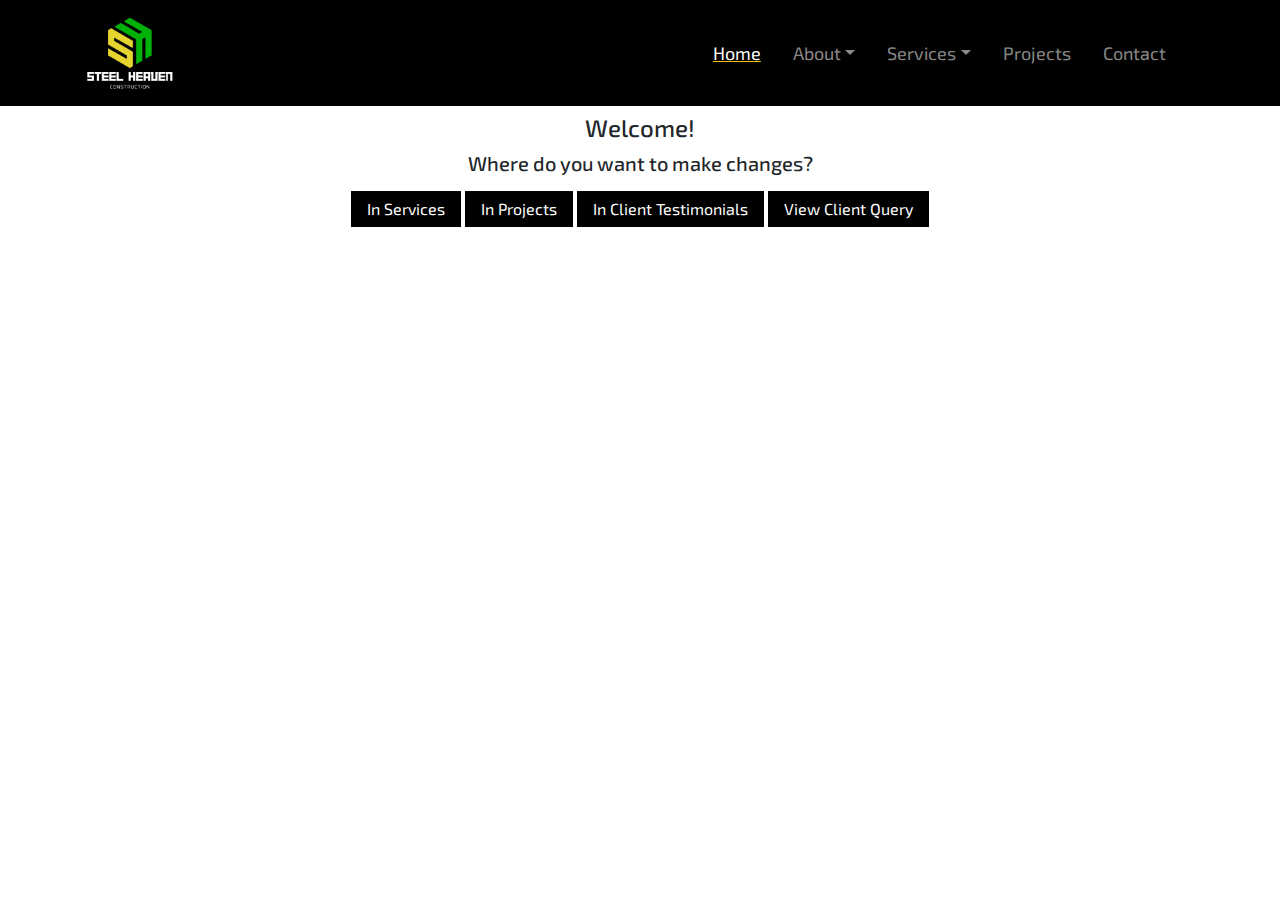
<file: Pages/adminPage.html>
<!DOCTYPE html>
<html lang="en">

<head>
    <meta charset="UTF-8">
    <meta name="viewport" content="width=device-width, initial-scale=1.0">
    <title>Admin | SteelHeven</title>

    <!-- bootstrap cdn  -->
    <link href="https://cdn.jsdelivr.net/npm/bootstrap@5.3.3/dist/css/bootstrap.min.css" rel="stylesheet"
        integrity="sha384-QWTKZyjpPEjISv5WaRU9OFeRpok6YctnYmDr5pNlyT2bRjXh0JMhjY6hW+ALEwIH" crossorigin="anonymous">


    <!-- fontawsome cdn -->
    <link rel="stylesheet" href="https://cdnjs.cloudflare.com/ajax/libs/font-awesome/6.7.2/css/all.min.css"
        integrity="sha512-Evv84Mr4kqVGRNSgIGL/F/aIDqQb7xQ2vcrdIwxfjThSH8CSR7PBEakCr51Ck+w+/U6swU2Im1vVX0SVk9ABhg=="
        crossorigin="anonymous" referrerpolicy="no-referrer" />


    <!-- google font link  -->
    <link rel="preconnect" href="https://fonts.googleapis.com">
    <link rel="preconnect" href="https://fonts.gstatic.com" crossorigin>
    <link
        href="https://fonts.googleapis.com/css2?family=Exo+2:ital,wght@0,100..900;1,100..900&family=Poppins:ital,wght@0,100;0,200;0,300;0,400;0,500;0,600;0,700;0,800;0,900;1,100;1,200;1,300;1,400;1,500;1,600;1,700;1,800;1,900&display=swap"
        rel="stylesheet">


    <!-- my css -->
    <link rel="stylesheet" href="/index.css">


    <!-- favicon  -->
    <link rel="icon" href="/images/steelHeaven-logo-footer.png" />
</head>

<body class="exo-2">

    <!-- header section  -->
    <header class="">
        <nav class="navbar navbar-expand-lg navbar-dark bg-black">
            <div class="container">
                <a class="navbar-brand" href="/index.html">
                    <img src="/images/steelHeaven-logo.png" alt="" height="80px">
                </a>
                <button class="navbar-toggler" type="button" data-bs-toggle="offcanvas"
                    data-bs-target="#offcanvasNavbar" aria-controls="offcanvasNavbar" aria-label="Toggle navigation">
                    <span class="navbar-toggler-icon"></span>
                </button>
                <div class="offcanvas offcanvas-end text-bg-dark" tabindex="-1" id="offcanvasNavbar"
                    aria-labelledby="offcanvasNavbarLabel">
                    <div class="offcanvas-header">
                        <h5 class="offcanvas-title" id="offcanvasNavbarLabel">
                            <img src="/images/steelHeaven-logo.png" alt="" height="65px">
                        </h5>
                        <button type="button" class="btn-close" data-bs-dismiss="offcanvas" aria-label="Close"> <i
                                class="fa-solid fa-x"></i> </button>
                    </div>
                    <div class="offcanvas-body">
                        <ul class="navbar-nav justify-content-end flex-grow-1 pe-3">
                            <li class="nav-item px-2">
                                <a class="nav-link active" href="javascript:void(0)">Home</a>
                            </li>
                            <li class="nav-item  px-2 dropdown">
                                <a class="nav-link dropdown-toggle" href="#" role="button"
                                    data-bs-toggle="dropdown">About</a>
                                <ul class="dropdown-menu rounded-0">
                                    <li><a class="dropdown-item py-2" href="#">About Us</a></li>
                                    <li><a class="dropdown-item py-2" href="#">Team</a></li>
                                    <li><a class="dropdown-item py-2" href="#">Portfolio</a></li>
                                    <li><a class="dropdown-item py-2" href="#">Testimonials</a></li>
                                </ul>
                            </li>
                            <li class="nav-item px-2 dropdown">
                                <a class="nav-link dropdown-toggle" href="#" role="button"
                                    data-bs-toggle="dropdown">Services</a>
                                <ul class="dropdown-menu rounded-0">
                                    <li><a class="dropdown-item py-2" href="#">Interior Design</a></li>
                                    <li><a class="dropdown-item py-2" href="#">Architecture Design</a></li>
                                    <li><a class="dropdown-item py-2" href="#">Construction Management</a></li>
                                </ul>
                            </li>
                            <li class="nav-item px-2 ">
                                <a class="nav-link" href="javascript:void(0)">Projects</a>
                            </li>
                            <li class="nav-item px-2 ">
                                <a class="nav-link" href="javascript:void(0)">Contact</a>
                            </li>
                        </ul>
                    </div>
                </div>
            </div>
        </nav>
    </header>

    <main class="admin">
        <section class="askChanges">
            <div class="container px-lg-5 py-2 ">
                <div class="text-center">
                    <h4>Welcome!</h4>
                    <h5>Where do you want to make changes?</h5>

                    <div class="">
                        <div class="links my-3">

                            <a href="/Pages/AdminFuntions/changesInService.html">
                                <button class="link-button">
                                    In Services
                                </button>
                            </a>

                            <a href="/Pages/AdminFuntions/changesInProjects.html">
                                <button class="link-button">
                                    In Projects
                                </button>
                            </a>

                            <a href="/Pages/AdminFuntions/changesInClientTestimonials.html">
                                <button class="link-button">
                                    In Client Testimonials
                                </button>
                            </a>

                            <a href="/Pages/AdminFuntions/viewClientQueries.html">
                                <button class="link-button">
                                    View Client Query
                                </button>
                            </a>

                        </div>
                    </div>
                </div>
            </div>
        </section>
    </main>



    <!-- bootstrap cdn  -->
    <script src="https://cdn.jsdelivr.net/npm/bootstrap@5.3.3/dist/js/bootstrap.bundle.min.js"
        integrity="sha384-YvpcrYf0tY3lHB60NNkmXc5s9fDVZLESaAA55NDzOxhy9GkcIdslK1eN7N6jIeHz"
        crossorigin="anonymous"></script>


</body>

</html>
</file>
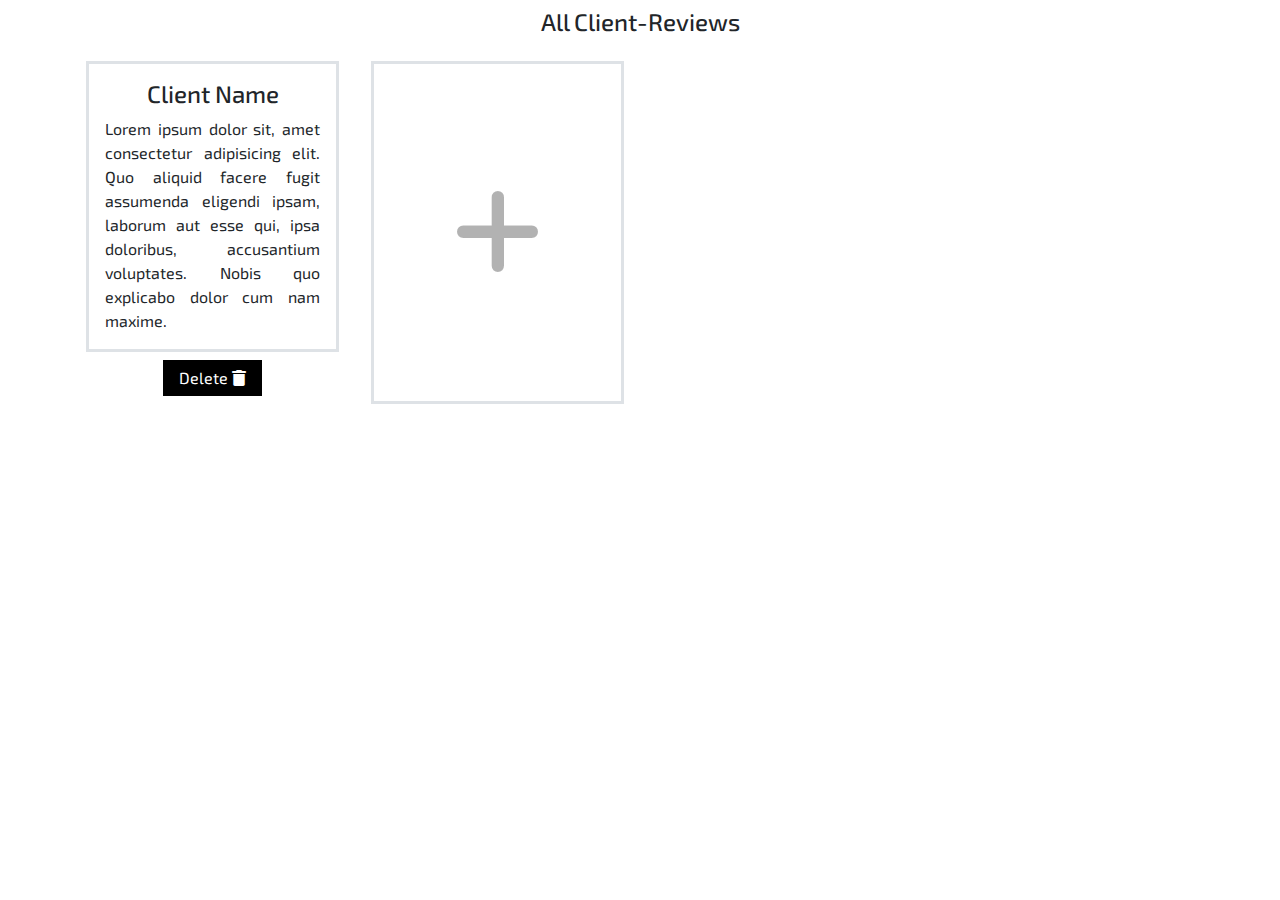
<file: Pages/AdminFuntions/changesInClientTestimonials.html>
<!DOCTYPE html>
<html lang="en">

<head>
    <meta charset="UTF-8">
    <meta name="viewport" content="width=device-width, initial-scale=1.0">
    <title>Admin | SteelHeven</title>

    <!-- bootstrap cdn  -->
    <link href="https://cdn.jsdelivr.net/npm/bootstrap@5.3.3/dist/css/bootstrap.min.css" rel="stylesheet"
        integrity="sha384-QWTKZyjpPEjISv5WaRU9OFeRpok6YctnYmDr5pNlyT2bRjXh0JMhjY6hW+ALEwIH" crossorigin="anonymous">


    <!-- fontawsome cdn -->
    <link rel="stylesheet" href="https://cdnjs.cloudflare.com/ajax/libs/font-awesome/6.7.2/css/all.min.css"
        integrity="sha512-Evv84Mr4kqVGRNSgIGL/F/aIDqQb7xQ2vcrdIwxfjThSH8CSR7PBEakCr51Ck+w+/U6swU2Im1vVX0SVk9ABhg=="
        crossorigin="anonymous" referrerpolicy="no-referrer" />


    <!-- google font link  -->
    <link rel="preconnect" href="https://fonts.googleapis.com">
    <link rel="preconnect" href="https://fonts.gstatic.com" crossorigin>
    <link
        href="https://fonts.googleapis.com/css2?family=Exo+2:ital,wght@0,100..900;1,100..900&family=Poppins:ital,wght@0,100;0,200;0,300;0,400;0,500;0,600;0,700;0,800;0,900;1,100;1,200;1,300;1,400;1,500;1,600;1,700;1,800;1,900&display=swap"
        rel="stylesheet">


    <!-- my css -->
    <link rel="stylesheet" href="/index.css">


    <!-- favicon  -->
    <link rel="icon" href="/images/steelHeaven-logo-footer.png" />
</head>

<body class="exo-2">
    <main class="admin">

        <section class="changesInClientTestimonials">
            <div class="container py-2">
                <div class="heading text-center">
                    <h4 class="">All Client-Reviews</h4>
                </div>
                <div class="row">
                    <div class="col-lg-3 col-md-4 col-sm-6 p-3">
                        <div class="box border border-3 text-center">
                            <h4 class="mt-3 mb-2">Client Name</h4>
                            <p class="px-3" style="text-align: justify;">Lorem ipsum dolor sit, amet consectetur
                                adipisicing elit.
                                Quo aliquid facere fugit
                                assumenda eligendi ipsam, laborum aut esse qui, ipsa doloribus, accusantium voluptates.
                                Nobis quo explicabo dolor cum nam maxime.
                            </p>
                        </div>
                        <div class="buttons text-center my-2">
                            <button class="link-button" onclick="deleteService()">Delete <i
                                    class="fa-solid fa-trash"></i></button>
                        </div>
                    </div>

                    <!-- add service link  -->
                    <div class="col-lg-3 col-md-4 col-sm-6 p-3">
                        <div class="box border border-3 text-center w-100 h-100" style="align-content: center;"
                            onclick="showAddNewClientReviewForm()">
                            <i class="fa-solid fa-plus" style="font-size: 100px;color: #0000004d;"></i>
                        </div>
                    </div>

                </div>
            </div>
        </section>

        <!-- Add New Client Review  -->
        <section class="addNewClientReviewForm d-none">
            <div class="container">
                <div class="form border bg-light shadow p-md-5 p-3 mb-5">
                    <h4 class="mb-4">Add New Client Review Form</h4>
                    <form action="" method="get">
                        <div class="form-group mb-3">
                            <label for="client Name">Client Name</label>
                            <input type="text" class="form-control" id="clientName" placeholder="Client Name"
                                name="clientName">
                        </div>
                        <div class="form-group mb-3">
                            <label for="review">Client Review</label>
                            <textarea class="form-control" id="review" rows="3" name="clientReview"></textarea>
                        </div>
                        <button type="submit" class="btn btn-secondary">Add Review</button>
                    </form>
                </div>
            </div>
        </section>

    </main>



    <!-- bootstrap cdn  -->
    <script src="https://cdn.jsdelivr.net/npm/bootstrap@5.3.3/dist/js/bootstrap.bundle.min.js"
        integrity="sha384-YvpcrYf0tY3lHB60NNkmXc5s9fDVZLESaAA55NDzOxhy9GkcIdslK1eN7N6jIeHz"
        crossorigin="anonymous"></script>

    <script>
        try {
            let addNewClientReviewForm = document.querySelector('.addNewClientReviewForm');
            let reviewHeight = document.querySelector('.changesInClientTestimonials').clientHeight;

            function showAddNewClientReviewForm() {
                addNewClientReviewForm.classList.remove("d-none");
                scrollTo({
                    top: reviewHeight,
                    behavior: 'smooth'
                });
            }
        } catch (err) {
            console.log(err);
        }
    </script>


</body>

</html>
</file>
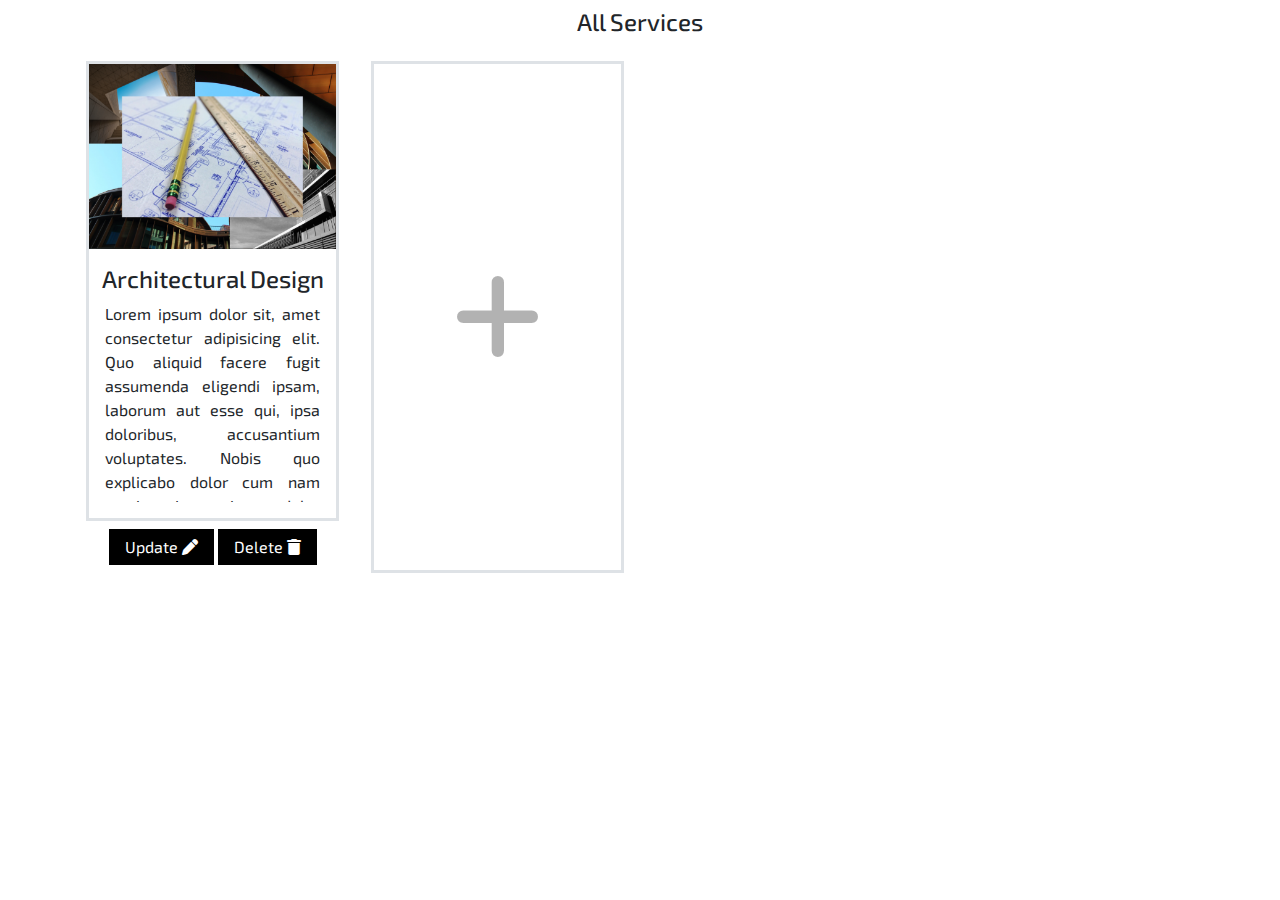
<file: Pages/AdminFuntions/changesInService.html>
<!DOCTYPE html>
<html lang="en">

<head>
    <meta charset="UTF-8">
    <meta name="viewport" content="width=device-width, initial-scale=1.0">
    <title>Chnage In Services | SteelHeven</title>

    <!-- bootstrap cdn  -->
    <link href="https://cdn.jsdelivr.net/npm/bootstrap@5.3.3/dist/css/bootstrap.min.css" rel="stylesheet"
        integrity="sha384-QWTKZyjpPEjISv5WaRU9OFeRpok6YctnYmDr5pNlyT2bRjXh0JMhjY6hW+ALEwIH" crossorigin="anonymous">


    <!-- fontawsome cdn -->
    <link rel="stylesheet" href="https://cdnjs.cloudflare.com/ajax/libs/font-awesome/6.7.2/css/all.min.css"
        integrity="sha512-Evv84Mr4kqVGRNSgIGL/F/aIDqQb7xQ2vcrdIwxfjThSH8CSR7PBEakCr51Ck+w+/U6swU2Im1vVX0SVk9ABhg=="
        crossorigin="anonymous" referrerpolicy="no-referrer" />


    <!-- google font link  -->
    <link rel="preconnect" href="https://fonts.googleapis.com">
    <link rel="preconnect" href="https://fonts.gstatic.com" crossorigin>
    <link
        href="https://fonts.googleapis.com/css2?family=Exo+2:ital,wght@0,100..900;1,100..900&family=Poppins:ital,wght@0,100;0,200;0,300;0,400;0,500;0,600;0,700;0,800;0,900;1,100;1,200;1,300;1,400;1,500;1,600;1,700;1,800;1,900&display=swap"
        rel="stylesheet">


    <!-- my css -->
    <link rel="stylesheet" href="/index.css">


    <!-- favicon  -->
    <link rel="icon" href="/images/steelHeaven-logo-footer.png" />
</head>

<body class="exo-2">
    <main class="admin">

        <!-- showing services when clicked for changes  -->
        <section class="changesInService">

            <div class="container py-2">
                <div class="heading text-center">
                    <h4 class="">All Services</h4>
                </div>
                <div class="row">
                    <div class="col-lg-3 col-md-4 col-sm-6 p-3">
                        <div class="box border border-3 text-center">
                            <img class="img-fluid" src="/images/service-archicture.png" alt="">
                            <h4 class="mt-3 mb-2">Architectural Design</h4>
                            <p class="px-3" style="text-align: justify;">Lorem ipsum dolor sit, amet consectetur
                                adipisicing elit.
                                Quo aliquid facere fugit
                                assumenda eligendi ipsam, laborum aut esse qui, ipsa doloribus, accusantium voluptates.
                                Nobis quo explicabo dolor cum nam maxime.

                                Lorem ipsum dolor sit amet consectetur adipisicing elit. Non culpa vitae voluptatum
                                veniam aliquid magni tempore, eaque fugit repellendus nostrum dignissimos, voluptates,
                                assumenda consequuntur! Blanditiis debitis laborum placeat aut optio, reiciendis quo
                                corrupti in earum ipsum porro perspiciatis odio, ullam sequi incidunt provident veniam
                                voluptate, doloribus saepe harum totam reprehenderit.
                            </p>
                        </div>
                        <div class="buttons text-center my-2">
                            <button class="link-button" onclick="showUpdateServiceForm()">Update <i
                                    class="fa-solid fa-pen"></i></button>
                            <button class="link-button" onclick="deleteService()">Delete <i
                                    class="fa-solid fa-trash"></i></button>
                        </div>
                    </div>

                    <!-- add service link  -->
                    <div class="col-lg-3 col-md-4 col-sm-6 p-3">
                        <div class="box border border-3 text-center w-100 h-100" style="align-content: center;"
                            onclick="showAddNewServiceForm()">
                            <i class="fa-solid fa-plus" style="font-size: 100px;color: #0000004d;"></i>
                        </div>
                    </div>

                </div>
            </div>

        </section>

        <!-- Update Clicked services  -->
        <section class="updateServiceForm d-none">
            <div class="container">
                <div class="form border bg-light shadow p-md-5 p-3 mb-5">
                    <h4 class="mb-4">Update Service Form</h4>
                    <form action="" method="get">
                        <div class="form-group mb-3">
                            <label for="Service Name">Service Name</label>
                            <input type="text" class="form-control" id="ServiceName" placeholder="Name">
                        </div>
                        <div class="form-group mb-3">
                            <label for="Service Image">Service Image</label>
                            <input type="file" class="form-control-file" id="s">
                        </div>
                        <div class="form-group mb-3">
                            <label for="Description">Service Description</label>
                            <textarea class="form-control" id="ServiceDesc" rows="4"></textarea>
                        </div>
                        <button type="submit" class="btn btn-secondary">Update Service</button>
                    </form>
                </div>
            </div>
        </section>


        <!-- Add New services  -->
        <section class="addNewServiceForm d-none">
            <div class="container">
                <div class="form border bg-light shadow p-md-5 p-3 mb-5">
                    <h4 class="mb-4">Add New Service Form</h4>
                    <form action="" method="get">
                        <div class="form-group mb-3">
                            <label for="Service Name">Service Name</label>
                            <input type="text" class="form-control" id="ServiceName" placeholder="Name">
                        </div>
                        <div class="form-group mb-3">
                            <label for="Service Image">Service Image</label>
                            <input type="file" class="form-control-file" id="s">
                        </div>
                        <div class="form-group mb-3">
                            <label for="Description">Service Description</label>
                            <textarea class="form-control" id="ServiceDesc" rows="4"></textarea>
                        </div>
                        <button type="submit" class="btn btn-secondary">Add Service</button>
                    </form>
                </div>
            </div>
        </section>

    </main>



    <!-- bootstrap cdn  -->
    <script src="https://cdn.jsdelivr.net/npm/bootstrap@5.3.3/dist/js/bootstrap.bundle.min.js"
        integrity="sha384-YvpcrYf0tY3lHB60NNkmXc5s9fDVZLESaAA55NDzOxhy9GkcIdslK1eN7N6jIeHz"
        crossorigin="anonymous"></script>


    <script>
        try {

            let UpdateForm = document.querySelector('.updateServiceForm');
            let AddNewForm = document.querySelector('.addNewServiceForm');
            let serviceHeight = document.querySelector('.changesInService').clientHeight;

            function showUpdateServiceForm() {
                UpdateForm.classList.remove('d-none');
                AddNewForm.classList.add('d-none');
                scrollTo({
                    top: serviceHeight,
                    behavior: 'smooth'
                });
            }


            function showAddNewServiceForm() {
                UpdateForm.classList.add('d-none');
                AddNewForm.classList.remove('d-none');
                scrollTo({
                    top: serviceHeight,
                    behavior: 'smooth'
                });
            }

        } catch (err) {
            console.log(err);
        }


    </script>


</body>

</html>
</file>
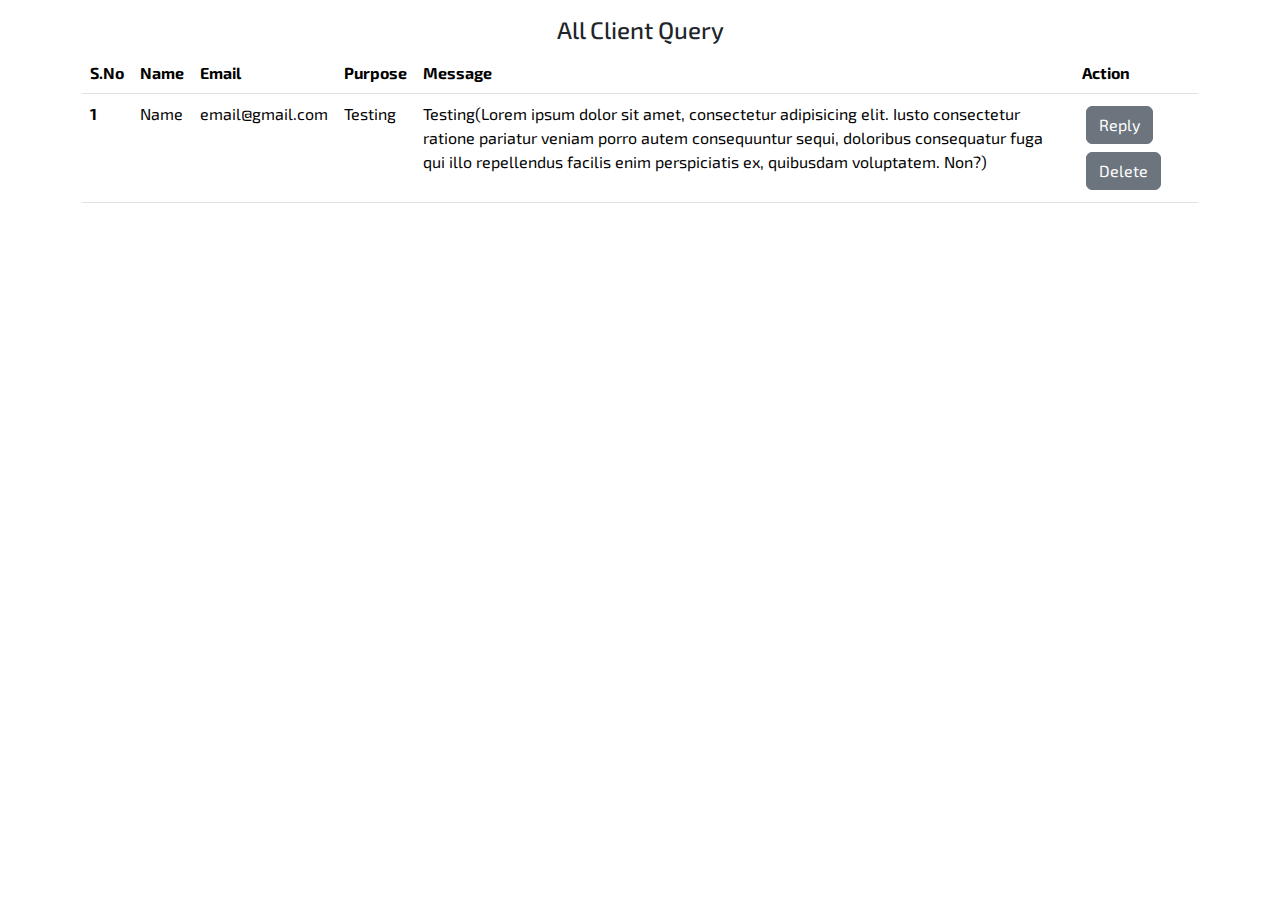
<file: Pages/AdminFuntions/viewClientQueries.html>
<!DOCTYPE html>
<html lang="en">

<head>
    <meta charset="UTF-8">
    <meta name="viewport" content="width=device-width, initial-scale=1.0">
    <title>Admin | SteelHeven</title>

    <!-- bootstrap cdn  -->
    <link href="https://cdn.jsdelivr.net/npm/bootstrap@5.3.3/dist/css/bootstrap.min.css" rel="stylesheet"
        integrity="sha384-QWTKZyjpPEjISv5WaRU9OFeRpok6YctnYmDr5pNlyT2bRjXh0JMhjY6hW+ALEwIH" crossorigin="anonymous">


    <!-- fontawsome cdn -->
    <link rel="stylesheet" href="https://cdnjs.cloudflare.com/ajax/libs/font-awesome/6.7.2/css/all.min.css"
        integrity="sha512-Evv84Mr4kqVGRNSgIGL/F/aIDqQb7xQ2vcrdIwxfjThSH8CSR7PBEakCr51Ck+w+/U6swU2Im1vVX0SVk9ABhg=="
        crossorigin="anonymous" referrerpolicy="no-referrer" />


    <!-- google font link  -->
    <link rel="preconnect" href="https://fonts.googleapis.com">
    <link rel="preconnect" href="https://fonts.gstatic.com" crossorigin>
    <link
        href="https://fonts.googleapis.com/css2?family=Exo+2:ital,wght@0,100..900;1,100..900&family=Poppins:ital,wght@0,100;0,200;0,300;0,400;0,500;0,600;0,700;0,800;0,900;1,100;1,200;1,300;1,400;1,500;1,600;1,700;1,800;1,900&display=swap"
        rel="stylesheet">


    <!-- my css -->
    <link rel="stylesheet" href="/index.css">


    <!-- favicon  -->
    <link rel="icon" href="/images/steelHeaven-logo-footer.png" />
</head>

<body class="exo-2">
    <main class="admin">

        <!-- showing services when clicked for changes  -->
        <section class="viewClientQueries">

            <div class="container py-3">
                <div class="heading text-center">
                    <h4 class="">All Client Query</h4>
                </div>

                <table class="table table-hover">
                    <thead class="">
                        <tr>
                            <th scope="col">S.No</th>
                            <th scope="col">Name</th>
                            <th scope="col">Email</th>
                            <th scope="col">Purpose</th>
                            <th scope="col">Message</th>
                            <th scope="col">Action</th>
                        </tr>
                    </thead>
                    <tbody>
                        <tr>
                            <th scope="row">1</th>
                            <td>Name </td>
                            <td>email@gmail.com</td>
                            <td>Testing</td>
                            <td>Testing(Lorem ipsum dolor sit amet, consectetur adipisicing elit. Iusto consectetur
                                ratione pariatur veniam porro autem consequuntur sequi, doloribus consequatur fuga
                                qui illo repellendus facilis enim perspiciatis ex, quibusdam voluptatem. Non?)</td>
                            <td>
                                <a href="mailto:email@gmail.com">
                                    <button class="btn btn-secondary m-1">Reply</button>
                                </a>
                                <a href="mailto:email@gmail.com">
                                    <button class="btn btn-secondary m-1">Delete</button>
                                </a>
                            </td>
                        </tr>

                    </tbody>
                </table>

            </div>

        </section>

    </main>



    <!-- bootstrap cdn  -->
    <script src="https://cdn.jsdelivr.net/npm/bootstrap@5.3.3/dist/js/bootstrap.bundle.min.js"
        integrity="sha384-YvpcrYf0tY3lHB60NNkmXc5s9fDVZLESaAA55NDzOxhy9GkcIdslK1eN7N6jIeHz"
        crossorigin="anonymous"></script>


</body>

</html>
</file>
<file: index.css>
/* font  */
.poppins {
    font-family: "Poppins", serif;
    font-style: normal;
}

.exo-2 {
    font-family: "Exo 2", serif;
    font-optical-sizing: auto;
    font-style: normal;
}

/* additional  */

::selection {
    color: white;
    background-color: rgb(69, 69, 69);
}

li {
    list-style: none;
}



/* header section  */

header nav {
    /* background-color: #0000007a; */
    transition: background .7s linear;
}

header .nav-link {
    /* color: white; */
    font-size: 18px;
}

header .nav-link.active {
    color: rgb(255 193 7);
    text-decoration: underline rgb(255 193 7);
}

header .nav-item:hover .nav-link,
header .nav-link:focus {
    color: rgb(255 193 7);
    /* text-decoration: underline rgb(255 193 7);/*/
}

header .dropdown .dropdown-menu .dropdown-item:hover {
    background: rgb(255 193 7);
    color: white;
}

.btn-close {
    background: none;
    color: white;
}

@media screen and (min-width:992px) {
    header .dropdown:hover .dropdown-menu {
        display: block;
    }
}


/* slider section  */
.slider {
    height: 100vh;
    width: 100%;
    position: relative;
}

.slider .images {
    height: 100vh;
    width: 100%;
    background: url('images/slider-image1.png');
    background-size: cover;
    background-position: center;
    background-repeat: no-repeat;
    animation: change 20s infinite ease;
}

@keyframes change {
    0% {
        background: url('images/slider-image1.png');
        background-size: cover;
        background-position: center;
        background-repeat: no-repeat;
    }

    25% {
        background: url('images/slider-image1.png');
        background-size: cover;
        background-position: center;
        background-repeat: no-repeat;
    }

    30% {
        background: url('images/slider-image2.png');
        background-size: cover;
        background-position: center;
        background-repeat: no-repeat;
    }

    65% {
        background: url('images/slider-image2.png');
        background-size: cover;
        background-position: center;
        background-repeat: no-repeat;
    }

    70% {
        background: url('images/slider-image3.png');
        background-size: cover;
        background-position: center;
        background-repeat: no-repeat;
    }

    95% {
        background: url('images/slider-image3.png');
        background-size: cover;
        background-position: center;
        background-repeat: no-repeat;
    }

    100% {
        background: url('images/slider-image1.png');
        background-size: cover;
        background-position: center;
        background-repeat: no-repeat;
    }
}

.slider .bg {
    height: 100vh;
    width: 100%;
    position: absolute;
    top: 0;
    background-color: rgba(0, 0, 0, 0.5);
    z-index: 2;
}

.slider .content {
    z-index: 3;
    top: 30%;
    position: absolute;
    color: white;
}

.slider .content .heading-border {
    border: 5px solid white;
    border-radius: 30px;
    padding: 30px 80px;
    margin-bottom: 20px;
    width: fit-content;
    margin: auto;
}

.slider .content .heading-border .img img {
    top: -15%;
    left: 46.5%;
    height: 100px;
    backdrop-filter: blur(8px);
}

.slider .content .heading-1 {
    font-size: 40px;
    margin: 0;
}

.slider .content .heading-2 {
    font-size: 120px;
    margin: 0;
}

.slider .content .heading-3 {
    font-size: 30px;
    margin: 0;
    /* margin-bottom: 20px; */
}

.slider .content .get-started {
    background-color: transparent;
    border: 2px solid rgb(255 193 7);
    color: rgb(255 193 7);
    transition: all .2s linear;
    position: relative;
    overflow: hidden;
}

.slider .content .get-started:hover {
    border: 2px solid rgb(255 193 7);
    color: black;
}

.slider .content .get-started .hover-bg {
    position: absolute;
    top: 100%;
    height: 100%;
    width: 100%;
    background-color: rgb(255 193 7);
    left: 0%;
    z-index: -2;
    transition: all .2s linear;
}

.slider .content .get-started:hover .hover-bg {
    top: 0%;
}

@media screen and (max-width:970px) {

    .slider .content .heading-border {
        padding: 50px 80px;
    }

    .slider .content .heading-border .img img {
        left: 44%;
    }

    .slider .content .heading-1 {
        font-size: 40px;
        margin: 0;
    }

    .slider .content .heading-2 {
        font-size: 80px;
        margin: 0;
    }

    .slider .content .heading-3 {
        font-size: 30px;
        margin: 0;
        /* margin-bottom: 20px; */
    }
}

@media screen and (max-width:768px) {
    .slider .content {
        top: 37%;
    }

    .slider .content .heading-border {
        border: 0px solid white;
        border-radius: 0px;
        padding: 30px 0px;
        margin-bottom: 10px;
        width: fit-content;
        margin: auto;
    }

    .slider .content .heading-border .img img {
        height: 70px;
        top: -15%;
        left: 45%;
        backdrop-filter: none;
    }

    .slider .content .heading-1 {
        font-size: 20px;
        margin: 0;
    }

    .slider .content .heading-2 {
        font-size: 50px;
        margin: 0;
    }

    .slider .content .heading-3 {
        font-size: 15px;
        margin: 0;
        /* margin-bottom: 20px; */
    }
}

@media screen and (max-width:450px) {
    .slider .content .heading-border .img img {
        left: 42%;
    }
}



/* about section  */

.about .heading .heading-border {
    position: relative;
    top: -9px;
    height: 3px;
    width: 100px;
    background: rgb(255 193 7);
    border-radius: 10px;
}


.about .button button {
    background-color: transparent;
    border: none;
    border-bottom: 2px solid black;
    color: black;
    transition: all .2s linear;
    position: relative;
    overflow: hidden;
    box-shadow: 3px 4px 9px rgb(181 181 181);
}

.about .button button:hover {
    /* border: 2px solid rgb(255 193 7); */

    border-bottom: 2px solid rgb(255 193 7);
    color: black;
}

.about .button button .hover-bg {
    position: absolute;
    top: 100%;
    height: 100%;
    width: 100%;
    background-color: rgb(255 193 7);
    left: 0%;
    z-index: -2;
    transition: all .2s linear;
}

.about .button button:hover .hover-bg {
    top: 0%;
}


/* about 2 section  */
.about-2 {
    color: white;
    background: url('images/about-2-bg.png');
    background-position: center;
    background-size: cover;
    background-repeat: no-repeat;
}

.about-2 .col-md-4:hover {
    color: rgb(255 193 7);
    cursor: pointer;
}


/* services section  */
.services {}

.services .heading {}

.services .heading .heading-border {
    position: relative;
    top: -9px;
    height: 3px;
    width: 100px;
    background: rgb(255 193 7);
    border-radius: 10px;
}

.services .services-options {}

.services .services-options .service {}

.services .services-options .service ul {
    display: flex;
    align-items: center;
    justify-content: start;
    flex-wrap: wrap;
    color: #01b209;
    margin: 0;
    padding: 0;
}

.services .services-options .service ul li {
    margin: 0px 10px;
    font-size: 20px;
    cursor: pointer;
}

.services .services-options .service ul li .list-border {
    position: relative;
    height: 3px;
    background-color: #01b209;
    width: 10%;
    transition: all .3s linear;
}

.services .services-options .service ul li:hover .list-border {
    width: 100%;
}

.services .services-options .service ul li:active {
    color: rgb(255 193 7);
}

.services .services-options .service ul li:active .list-border {
    transition: none;
    background-color: rgb(255 193 7);
}

.services .services-options .service ul li.active {
    color: rgb(255 193 7);
}

.services .services-options .service ul li.active .list-border {
    transition: none;
    width: 100%;
    background-color: rgb(255 193 7);
}

.services .service-details .service-detail .button button {
    background-color: transparent;
    border: none;
    border-bottom: 2px solid black;
    color: black;
    transition: all .2s linear;
    position: relative;
    overflow: hidden;
    box-shadow: 3px 4px 9px rgb(181 181 181);
}

.services .service-details .service-detail .button button:hover {
    border-bottom: 2px solid rgb(255 193 7);
    color: black;
}

.services .service-details .service-detail .button button .hover-bg {
    position: absolute;
    top: 100%;
    height: 100%;
    width: 100%;
    background-color: rgb(255 193 7);
    left: 0%;
    z-index: -2;
    transition: all .2s linear;
}

.services .service-details .service-detail .button button:hover .hover-bg {
    top: 0%;
}

/* projects section  */

.projects {
    color: white;
}

.projects .heading .heading-border {
    position: relative;
    top: -9px;
    height: 3px;
    width: 100px;
    background: rgb(255 193 7);
    border-radius: 10px;
}

.projects .clicked-project {
    height: 100vh;
    width: 100vw;
    background-color: rgba(0, 0, 0, 0.874);
    align-content: center;
}

.projects .clicked-project .clicked-project-image {
    height: 100%;
    width: fit-content;
}

@media screen and (max-width:768px) {
    .projects .clicked-project .clicked-project-image {
        width: 100%;
        height: fit-content;
    }
}

.projects .clicked-project .close-clicked-project {
    position: absolute;
    top: 5%;
    right: 5%;
    cursor: pointer;
}

.projects .clicked-project .close-clicked-project:hover {
    background-color: rgb(108, 108, 108);
}

.projects .project-types .project-type {
    cursor: pointer;
}

.projects .project-types .project-type.active {
    background-color: rgb(255 193 7);
    color: white;
}

.projects .project-details {
    overflow-x: hidden;
}

.projects .project-details .project-detail {
    overflow: hidden;
    padding: 0;
}

.projects .project-details .project-detail .image {
    width: 100%;
    aspect-ratio: 1/1;
}

.projects .project-details .project-detail .project-hover-box {
    position: absolute;
    top: 0%;
    height: 100%;
    width: 100%;
    color: white;
    display: flex;
    align-items: center;
    justify-content: center;
    background: linear-gradient(0deg, rgb(255 193 7), rgba(0, 0, 0, 0.458), rgba(0, 0, 0, 0.458));
    cursor: pointer;
    transition: all .4s linear;
    visibility: hidden;
    opacity: 0;
}

.projects .project-details .project-detail:hover .project-hover-box {
    visibility: visible;
    opacity: 1;
}

/* contact section  */
.contact .heading .heading-border {
    position: relative;
    top: -9px;
    height: 3px;
    width: 100px;
    background: rgb(255 193 7);
    border-radius: 10px;
}

.contact .image {
    background-image: url('images/contact-image1.jpg');
    background-position: center;
    background-repeat: no-repeat;
    background-size: cover;
    height: 100%;
    width: 100%;
}



/* client-query section  */
.client-query .heading .heading-border {
    position: relative;
    top: -9px;
    height: 3px;
    width: 100px;
    background: rgb(255 193 7);
    border-radius: 10px;
}

.client-query .image {
    background-image: url('images/whyUs-image.png');
    background-position: left bottom;
    background-repeat: no-repeat;
    background-size: cover;
    height: 100%;
    width: 100%;
}

.client-query .accordion-button {
    background-color: #343a40;
    color: #ffffff;
}

.client-query .accordion-button:not(.collapsed) {
    background-color: #495057;
    color: #ffffff;
}

.client-query .accordion-body {
    background-color: #212529;
    color: #ffffff;
}

.client-query .accordion-item {
    border: 1px solid #495057;
}

.client-query .accordion-button::after {
    content: "\f078";
    font-family: "Font Awesome 5 Free";
    font-weight: 900;
}

.client-query .accordion-button.collapsed::after {
    content: "\f054";
}


@media screen and (max-width:768px) {
    .client-query .image {
        height: 400px;
    }
}



/* client testimonials  */
.client-testimonials {}


.client-testimonials .heading .heading-border {
    position: relative;
    top: -9px;
    height: 3px;
    width: 100px;
    background: rgb(255 193 7);
    border-radius: 10px;
}

.client-testimonials .reviews .review {
    transition: all .5s linear;
}

.client-testimonials .dots {
    bottom: 3%;
    left: 4%;
    text-align: center;
}

.client-testimonials .dots .dot {
    height: 5px;
    width: 5px;
    background: white;
    border-radius: 50%;
    cursor: pointer;
}

.client-testimonials .dots .dot.active {
    background: rgb(255 193 7);
}




/* footer section  */

footer {
    color: rgb(153, 153, 153);
}

footer h4 {
    color: rgb(255 193 7);
}

footer a {
    color: rgb(153, 153, 153);
    text-decoration: none;
}

footer li {
    margin: .5rem 2rem;
}

footer a:hover {
    color: rgb(255 193 7);
    cursor: pointer;
}

footer a:active {
    color: white;
    cursor: pointer;
}

footer .contact-details p:hover {
    color: rgb(255 193 7);
}






/* scroll animation  */

.scroll {
    animation: appear linear;
    animation-timeline: view();
    animation-range: entry 0% cover 30%;
}

@keyframes appear {
    from {
        opacity: 0%;
        scale: 0.4;
    }

    to {
        opacity: 1;
        scale: 1;
    }
}







/* Admin Page css  */

.admin a {
    color: white;
}

.admin .link-button {
    padding: 5px 15px;
    color: white;
    background-color: black;
    border: 1px solid black;
}

.admin .link-button:hover {
    color: black;
    background-color: white;
}

.admin .link-button:active {
    color: white;
    background-color: rgb(255 193 7);
}


.admin .changesInService {}

.admin .changesInService .box {
    cursor: pointer;
    overflow: hidden;
}

.admin .changesInService .box p {
    height: 200px;
    overflow-y: scroll;
}

.admin .changesInProjects .delete-button {
    padding: 15px 20px;
    border-radius: 50%;
    color: white;
    background-color: black;
    border: 1px solid black;
}

.admin .changesInProjects .delete-button:hover {
    color: black;
    background-color: white;
}

.admin .changesInProjects .delete-button:active {
    color: white;
    background-color: rgb(255 193 7);
}
</file>
